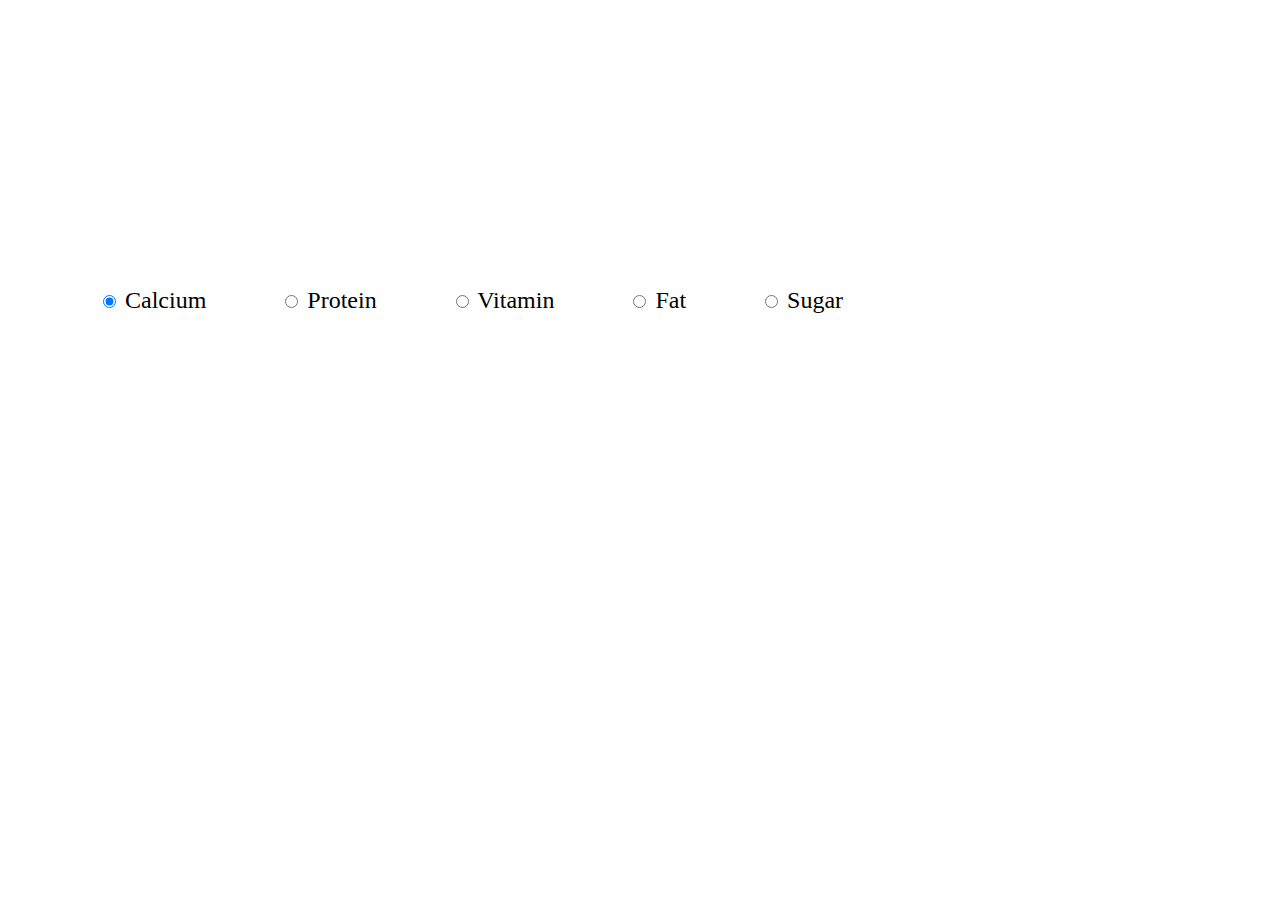
<file: Gauge/index.html>
<!DOCTYPE html>
<html>
<head lang="en">
    <meta charset="UTF-8">
    <title></title>
    <script src="http://d3js.org/d3.v3.min.js" language="JavaScript"></script>
    <script src="javascript/liquidFillGauge.js" language="JavaScript"></script>
    <style>
        .liquidFillGaugeText { font-family: Helvetica; font-weight: bold; }
        .labelValue
          {
            font-size: 60%;
            opacity: .5;
            
          }

          div#radios label{
            font-weight: 300;
            font-size: 1.5em;
            padding: 25px 25px 25px 45px;
            margin: 10px auto;
            font-family: FANTASY;
            height: 30px;
            z-index: 9;
            cursor: pointer;
            -webkit-transition: all 0.25s linear;
          }

          div#radios form{
            padding: 25px 25px 35px 45px;
            height: 45px;
          }

          div#radios {
            height: 85px;
          }
    </style>

</head>
<!-- <link rel="stylesheet" type="text/css" href="index.css"> -->
<body>


<svg id="fillgauge1" width="97%" height="250" onclick="gauge1.update(NewValue());"></svg>
<div id = "radios">
  <form>
  <label><input type="radio" name="dataset" value="CalciumPer" checked> Calcium</label>
  <label><input type="radio" name="dataset" value="ProteinPer"> Protein</label>
  <label><input type="radio" name="dataset" value="VitaminPer"> Vitamin</label>
  <label><input type="radio" name="dataset" value="FatPer"> Fat</label>
  <label><input type="radio" name="dataset" value="SugarPer"> Sugar</label>
  </form>
</div>
<svg id="fillgauge2" width="15%" height="200" onclick="gauge2.update(NewValue());"></svg>
<svg id="fillgauge3" width="15%" height="200" onclick="gauge3.update(NewValue());"></svg>
<svg id="fillgauge4" width="15%" height="200" onclick="gauge4.update(NewValue());"></svg>
<svg id="fillgauge5" width="15%" height="200" onclick="gauge5.update(NewValue());"></svg>
<svg id="fillgauge6" width="15%" height="200" onclick="gauge6.update(NewValue());"></svg>




<script language="JavaScript">

var initVal = [59, 90, 60, 60, 55];

d3.json("data/milk.json", function(error, root){
    if (error) throw error;

    d3.selectAll("input")
      .on("change", change);

    function change() {
        var value = this.value;
        gauge2.update(root[0][value]);
        gauge3.update(root[1][value]);
        gauge4.update(root[2][value]);
        gauge5.update(root[3][value]);
        gauge6.update(root[4][value]);
        
    }

});

// var gauge1 = loadLiquidFillGauge("fillgauge1", 55);
var config1 = liquidFillGaugeDefaultSettings();
config1.circleColor = "#FF7777";
config1.textColor = "#FF4444";
config1.waveTextColor = "#FFAAAA";
config1.waveColor = "#FFDDDD";
var gauge2= loadLiquidFillGauge("fillgauge2", initVal[0], config1);

var config2 = liquidFillGaugeDefaultSettings();
config2.circleColor = "#D4AB6A";
config2.textColor = "#553300";
config2.waveTextColor = "rgb(228, 171, 85)";
config2.waveColor = "#AA7D39";
var gauge3 = loadLiquidFillGauge("fillgauge3", initVal[1], config2);

var config3 = liquidFillGaugeDefaultSettings();
var gauge4 = loadLiquidFillGauge("fillgauge4", initVal[2], config3);

var config4 = liquidFillGaugeDefaultSettings();
config4.circleColor = "#808015";
config4.textColor = "#555500";
config4.waveTextColor = "#FFFFAA";
config4.waveColor = "#AAAA39";
var gauge5 = loadLiquidFillGauge("fillgauge5", initVal[3], config4);

var config5 = liquidFillGaugeDefaultSettings();
config5.circleColor = "#6DA398";
config5.textColor = "#0E5144";
config5.waveTextColor = "#6DA398";
config5.waveColor = "#246D5F";
// config5.displayPercent = false;
var gauge6 = loadLiquidFillGauge("fillgauge6", initVal[4], config5);

function NewValue(){
    if(Math.random() > .5){
        return Math.round(Math.random()*100);
    } else {
        return (Math.random()*100).toFixed(1);
    }

}

</script>
</body>
</html>
</file>
